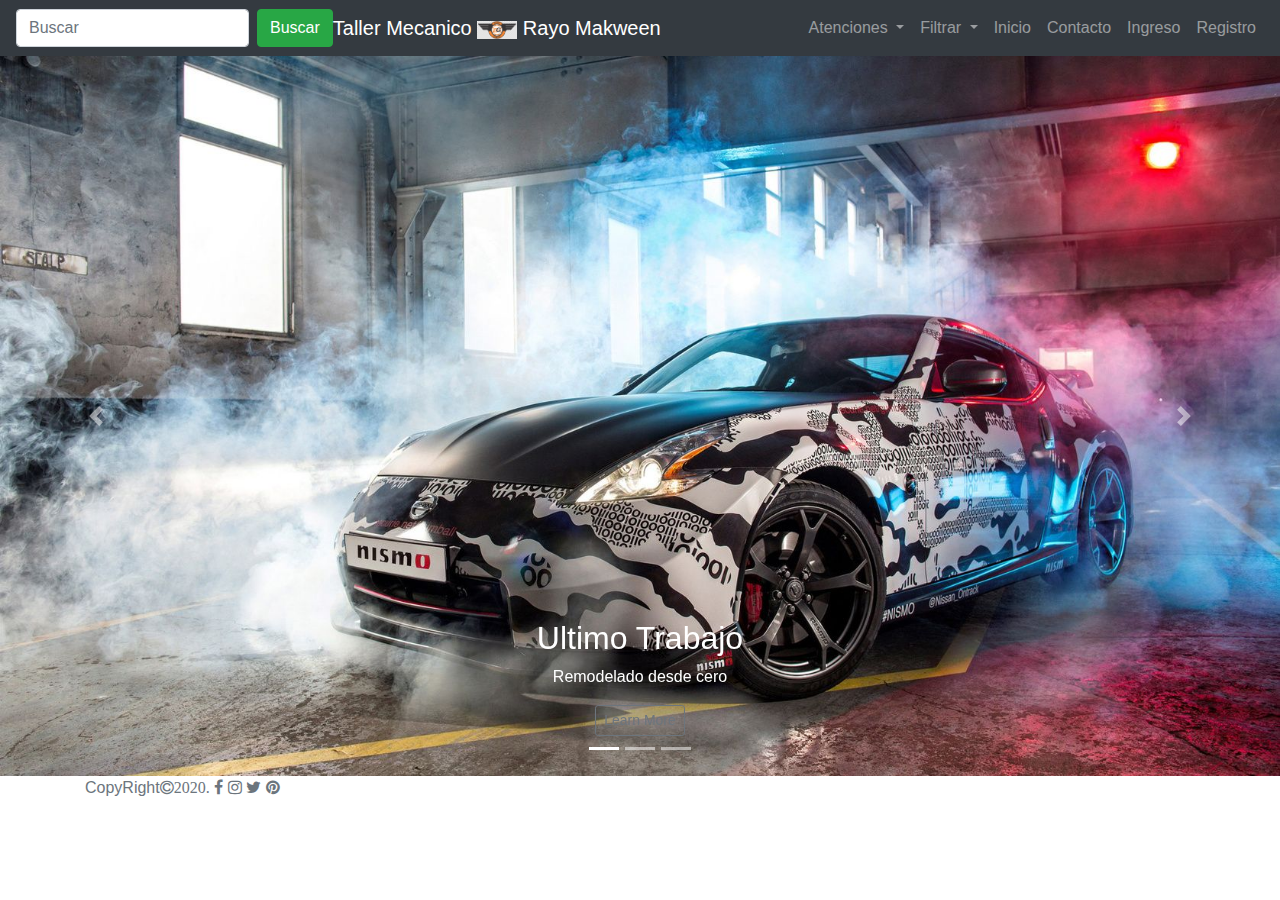
<file: index.html>
<!DOCTYPE html>
<html lang="en">
<head>
    <meta charset="UTF-8">
    <meta name="viewport" content="width=device-width, initial-scale=1.0">
    <link rel="stylesheet" href="https://stackpath.bootstrapcdn.com/bootstrap/4.5.2/css/bootstrap.min.css" integrity="sha384-JcKb8q3iqJ61gNV9KGb8thSsNjpSL0n8PARn9HuZOnIxN0hoP+VmmDGMN5t9UJ0Z" crossorigin="anonymous">    
<link rel="stylesheet" href="https://stackpath.bootstrapcdn.com/font-awesome/4.7.0/css/font-awesome.min.css"/>
<link rel="stylesheet" href="css/estilo.css"/>
    <title>Document</title>
</head>
<body>
    <nav class="navbar navbar-expand-sm bg-dark navbar-dark">
        <form class="form-inline" action="/action_page.php">
            <input class="form-control mr-sm-2" type="text" placeholder="Buscar">
            <button class="btn btn-success" type="submit">Buscar</button>
          </form>
        <a class="navbar-brand" href="#" >     Taller Mecanico  <img src="fotos/logo.jpg" alt="Logo" style="width:40px;"> Rayo Makween</a>
       
        <button class="navbar-toggler" type="button" data-toggle="collapse" data-target="#navbarNav">
            <span class="navbar-toggler-icon"></span>
        </button>
        <div class="collapse navbar-collapse" id="navbarNav">
            <ul class="navbar-nav mr-auto">
                
            </ul>
            <ul class="navbar-nav">
               
                <li class="nav-item dropdown">
                    <a class="nav-link dropdown-toggle" href="#" id="navbardrop" data-toggle="dropdown">
                      Atenciones
                    </a>
                    <div class="dropdown-menu">
                      <a class="dropdown-item" href="#">Categoria</a>
                      <a class="dropdown-item" href="#">Mecanica</a>
                    </div>
                  </li>
                  <li class="nav-item dropdown">
                    <a class="nav-link dropdown-toggle" href="#" id="navbardrop" data-toggle="dropdown">
                      Filtrar
                    </a>
                    <div class="dropdown-menu">
                      <a class="dropdown-item" href="#">Categoria</a>
                      <a class="dropdown-item" href="#">Mecanica</a>
                      <a class="dropdown-item" href="#">Palabra</a>
                    </div>
                  </li>
                <li class="nav-item">
                    <a class="nav-link" href="file:///C:/Users/Pato/Desktop/Evaluacion%201/Evaluacion1/index.html">Inicio</a>
                </li>
                <li class="nav-item">
                    <a class="nav-link" href="file:///C:/Users/Pato/Desktop/Evaluacion%201/Evaluacion1/Contactanos.html">Contacto</a>
                </li>
                <li class="nav-item">
                    <a class="nav-link" href="file:///C:/Users/Pato/Desktop/Evaluacion%201/Evaluacion1/ingreso.html">Ingreso</a>
                </li>
                <li class="nav-item">
                    <a class="nav-link" href="file:///C:/Users/Pato/Desktop/Evaluacion%201/Evaluacion1/Formulario.html">Registro</a>
                </li>
            </ul>
        </div>
    </nav>
    <div id="carousel" class="carousel slide carousel-fade" data-ride="carousel" data-interval="6000">
        <ol class="carousel-indicators">
            <li data-target="#carousel" data-slide-to="0" class="active"></li>
            <li data-target="#carousel" data-slide-to="1"></li>
            <li data-target="#carousel" data-slide-to="2"></li>
        </ol>
        <div class="carousel-inner" role="listbox">
            <div class="carousel-item active">
                <a href="file:///C:/Users/Pato/Desktop/Evaluacion%201/Evaluacion1/auto1.html#">
                    <!-- 
                    If you need more browser support use https://scottjehl.github.io/picturefill/
                    If a picture looks blurry on a retina device you can add a high resolution like this
                    <source srcset="img/blog-post-1000x600-2.jpg, blog-post-1000x600-2@2x.jpg 2x" media="(min-width: 768px)">

                    What image sizes should you use? This can help - https://codepen.io/JacobLett/pen/NjramL
                     -->
                     <picture>
                      <source srcset="fotos/auto1.jpg" media="(min-width: 1400px)">
                      <source srcset="fotos/auto1.jpg" media="(min-width: 769px)">
                       <source srcset="fotos/auto1.jpg" media="(min-width: 577px)">
                      <img srcset="fotos/auto1.jpg" alt="responsive image" class="d-block img-fluid">
                    </picture>

                    <div class="carousel-caption">
                        <div>
                            <h2>Ultimo Trabajo</h2>
                            <p>Remodelado desde cero</p>
                            <span class="btn btn-sm btn-outline-secondary">Learn More</span>
                        </div>
                    </div>
                </a>
            </div>
            <!-- /.carousel-item -->
            <div class="carousel-item">
                <a href="https://bootstrapcreative.com/">
                     <picture>
                      <source srcset="fotos/auto2.jpg" media="(min-width: 1400px)">
                      <source srcset="fotos/auto2.jpg" media="(min-width: 769px)">
                      <source srcset="fotos/auto2.jpg" media="(min-width: 577px)">
                      <img srcset="fotos/auto2.jpg" alt="responsive image" class="d-block img-fluid">
                    </picture>

                    <div class="carousel-caption justify-content-center align-items-center">
                        <div>
                            <h2>Nos especializamos en todo tipo de mecanica</h2>
                            <p>Desde autos de lujo a autos comunes</p>
                            <span class="btn btn-sm btn-outline-secondary">Our Process</span>
                        </div>
                    </div>
                </a>
            </div>
            <!-- /.carousel-item -->
            <div class="carousel-item">
                <a href="https://bootstrapcreative.com/">
                     <picture>
                      <source srcset="fotos/auto3.jpg" media="(min-width: 1400px)">
                      <source srcset="fotos/auto3.jpg" media="(min-width: 769px)">
                       <source srcset="fotos/auto3.jpg" media="(min-width: 577px)">
                      <img srcset="fotos/auto3.jpg" alt="responsive image" class="d-block img-fluid">
                    </picture>

                    <div class="carousel-caption justify-content-center align-items-center">
                        <div>
                            <h2>Estamos sorteando esta belleza</h2>
                            <p>Tu podrias ser el ganador de este auto</p>
                            <span class="btn btn-sm btn-secondary">Leer más</span>
                        </div>
                    </div>
                </a>
            </div>
            <!-- /.carousel-item -->
        </div>
        <!-- /.carousel-inner -->
        <a class="carousel-control-prev" href="#carousel" role="button" data-slide="prev">
            <span class="carousel-control-prev-icon" aria-hidden="true"></span>
            <span class="sr-only">Previous</span>
        </a>
        <a class="carousel-control-next" href="#carousel" role="button" data-slide="next">
            <span class="carousel-control-next-icon" aria-hidden="true"></span>
            <span class="sr-only">Next</span>
        </a>
    </div>
    <!-- /.carousel -->


<div class="container-fluid text-center">
    
</div>
<!-- /.container -->
     
     <footer class="footer">
        <div class="container">
          <span class="text-muted">CopyRight<i class="fa fa-copyright">2020.</i></span>
          <span class="text-muted al_der">
           <i class="fa fa-facebook"></i>
           <i class="fa fa-instagram"></i>
           <i class="fa fa-twitter"></i>
           <i class="fa fa-pinterest"></i>
          </span>
        </div>
      </footer>
     <!-- JS, Popper.js, and jQuery -->
<script src="https://code.jquery.com/jquery-3.5.1.slim.min.js" integrity="sha384-DfXdz2htPH0lsSSs5nCTpuj/zy4C+OGpamoFVy38MVBnE+IbbVYUew+OrCXaRkfj" crossorigin="anonymous"></script>
<script src="https://cdn.jsdelivr.net/npm/popper.js@1.16.1/dist/umd/popper.min.js" integrity="sha384-9/reFTGAW83EW2RDu2S0VKaIzap3H66lZH81PoYlFhbGU+6BZp6G7niu735Sk7lN" crossorigin="anonymous"></script>
<script src="https://stackpath.bootstrapcdn.com/bootstrap/4.5.2/js/bootstrap.min.js" integrity="sha384-B4gt1jrGC7Jh4AgTPSdUtOBvfO8shuf57BaghqFfPlYxofvL8/KUEfYiJOMMV+rV" crossorigin="anonymous"></script>
</body>
</html>
</file>
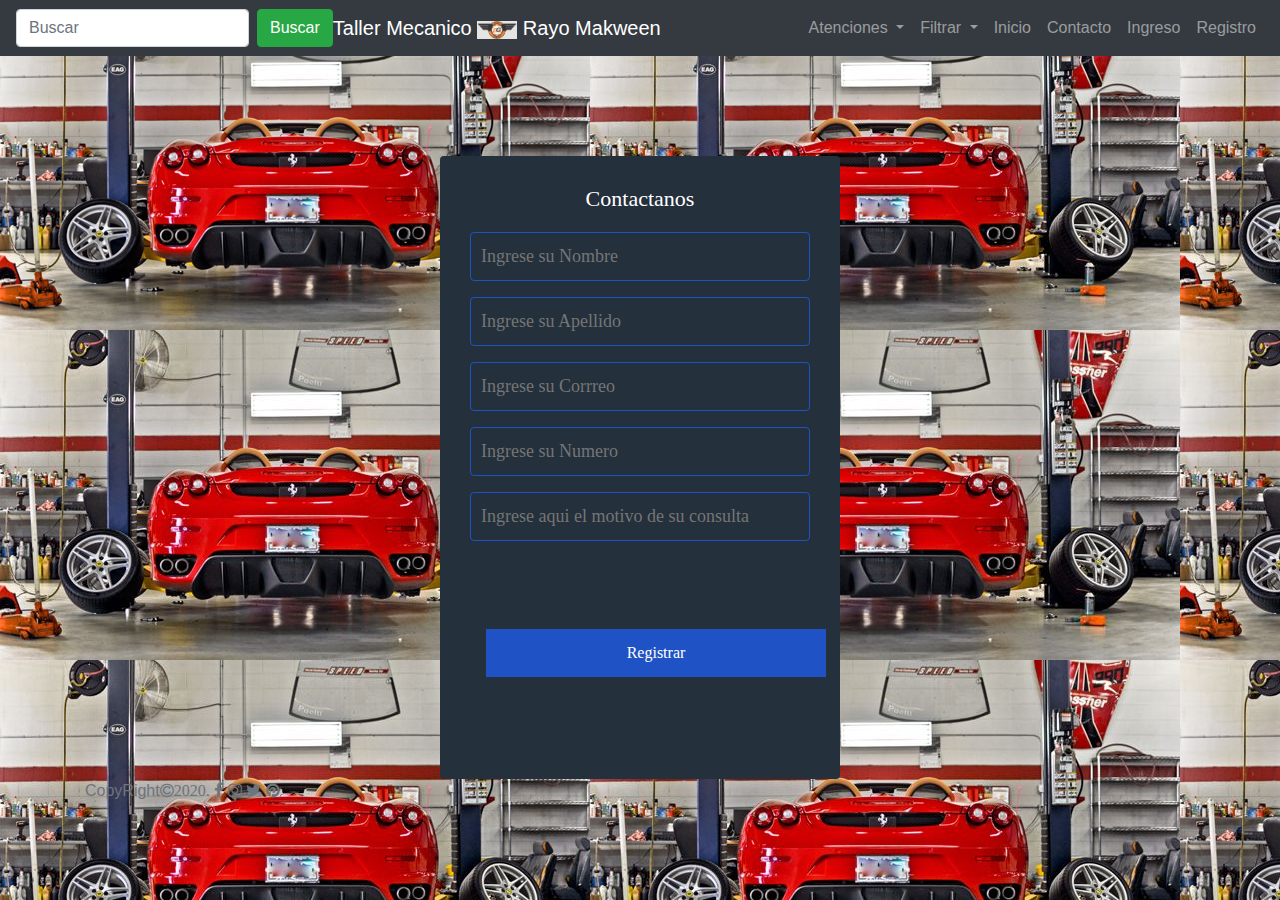
<file: Contactanos.html>
<!DOCTYPE html>
<html lang="en">
<head>
    <meta charset="UTF-8">
    <meta name="viewport" content="width=device-width, initial-scale=1.0">
    <link rel="stylesheet" href="https://stackpath.bootstrapcdn.com/bootstrap/4.5.2/css/bootstrap.min.css" integrity="sha384-JcKb8q3iqJ61gNV9KGb8thSsNjpSL0n8PARn9HuZOnIxN0hoP+VmmDGMN5t9UJ0Z" crossorigin="anonymous">    
    <link rel="stylesheet" href="https://stackpath.bootstrapcdn.com/font-awesome/4.7.0/css/font-awesome.min.css"/>
    <link rel="stylesheet" href="css/estilo.css"/>
    <title>Contacto</title>
</head>
<body background="fotos/taller.jpg">
    

    

    <nav class="navbar navbar-expand-sm bg-dark navbar-dark">
        <form class="form-inline" action="/action_page.php">
            <input class="form-control mr-sm-2" type="text" placeholder="Buscar">
            <button class="btn btn-success" type="submit">Buscar</button>
          </form>
        <a class="navbar-brand" href="#" >     Taller Mecanico  <img src="fotos/logo.jpg" alt="Logo" style="width:40px;"> Rayo Makween</a>
       
        <button class="navbar-toggler" type="button" data-toggle="collapse" data-target="#navbarNav">
            <span class="navbar-toggler-icon"></span>
        </button>
        <div class="collapse navbar-collapse" id="navbarNav">
            <ul class="navbar-nav mr-auto">
                
            </ul>
            <ul class="navbar-nav">
               
                <li class="nav-item dropdown">
                    <a class="nav-link dropdown-toggle" href="#" id="navbardrop" data-toggle="dropdown">
                      Atenciones
                    </a>
                    <div class="dropdown-menu">
                      <a class="dropdown-item" href="#">Categoria</a>
                      <a class="dropdown-item" href="#">Mecanica</a>
                    </div>
                  </li>
                  <li class="nav-item dropdown">
                    <a class="nav-link dropdown-toggle" href="#" id="navbardrop" data-toggle="dropdown">
                      Filtrar
                    </a>
                    <div class="dropdown-menu">
                      <a class="dropdown-item" href="#">Categoria</a>
                      <a class="dropdown-item" href="#">Mecanica</a>
                      <a class="dropdown-item" href="#">Palabra</a>
                    </div>
                  </li>
                <li class="nav-item">
                    <a class="nav-link" href="file:///C:/Users/Pato/Desktop/Evaluacion%201/Evaluacion1/index.html">Inicio</a>
                </li>
                <li class="nav-item">
                    <a class="nav-link" href="file:///C:/Users/Pato/Desktop/Evaluacion%201/Evaluacion1/Contactanos.html">Contacto</a>
                </li>
                <li class="nav-item">
                    <a class="nav-link" href="file:///C:/Users/Pato/Desktop/Evaluacion%201/Evaluacion1/ingreso.html">Ingreso</a>
                </li>
                <li class="nav-item">
                    <a class="nav-link" href="file:///C:/Users/Pato/Desktop/Evaluacion%201/Evaluacion1/Formulario.html">Registro</a>
                </li>
            </ul>
        </div>
    </nav>
    
      <div class="container-fluid text-center">
          <section class="form-registro"> 
              <h4>Contactanos</h4>
              <input class="control" type="text" name="nombre" id="nombre" placeholder="Ingrese su Nombre">
              <input class="control" type="text" name="apellido" id="apellido" placeholder="Ingrese su Apellido">
              <input class="control" type="text" name="correo" id="correo" placeholder="Ingrese su Corrreo">
              <input class="control" type="text" name="numero" id="numero" placeholder="Ingrese su Numero">
              <input class="control" type="text" name="motivo" id="motivo" placeholder="Ingrese aqui el motivo de su consulta"
              <p> <a href="#"></a></p>
              <input class="boton" type="submit" value="Registrar">
              <p><a href="#"></a></p>
          </section>
    </div>
    <footer class="footer">
        <div class="container">
          <span class="text-muted">CopyRight<i class="fa fa-copyright">2020.</i></span>
          <span class="text-muted al_der">
           <i class="fa fa-facebook"></i>
           <i class="fa fa-instagram"></i>
           <i class="fa fa-twitter"></i>
           <i class="fa fa-pinterest"></i>
          </span>
        </div>
      </footer>
    <script src="https://code.jquery.com/jquery-3.5.1.slim.min.js" integrity="sha384-DfXdz2htPH0lsSSs5nCTpuj/zy4C+OGpamoFVy38MVBnE+IbbVYUew+OrCXaRkfj" crossorigin="anonymous"></script>
<script src="https://cdn.jsdelivr.net/npm/popper.js@1.16.1/dist/umd/popper.min.js" integrity="sha384-9/reFTGAW83EW2RDu2S0VKaIzap3H66lZH81PoYlFhbGU+6BZp6G7niu735Sk7lN" crossorigin="anonymous"></script>
<script src="https://stackpath.bootstrapcdn.com/bootstrap/4.5.2/js/bootstrap.min.js" integrity="sha384-B4gt1jrGC7Jh4AgTPSdUtOBvfO8shuf57BaghqFfPlYxofvL8/KUEfYiJOMMV+rV" crossorigin="anonymous"></script>
</body>
</html>
</file>
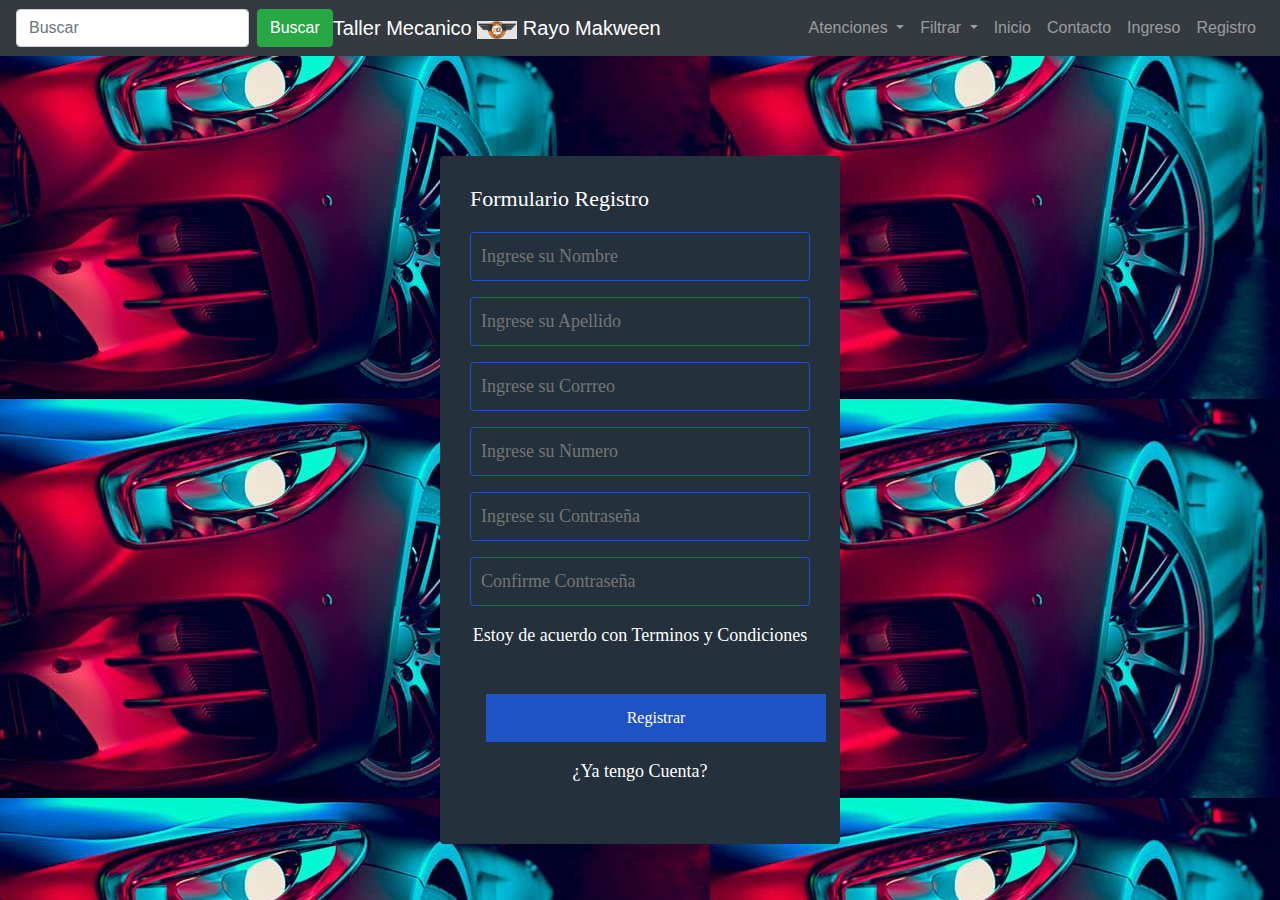
<file: Formulario.html>
<!DOCTYPE html>
<html lang="en">
<head>
    <meta charset="UTF-8">
    <meta name="viewport" content="width=device-width, initial-scale=1.0">
    <link rel="stylesheet" href="https://stackpath.bootstrapcdn.com/bootstrap/4.5.2/css/bootstrap.min.css" integrity="sha384-JcKb8q3iqJ61gNV9KGb8thSsNjpSL0n8PARn9HuZOnIxN0hoP+VmmDGMN5t9UJ0Z" crossorigin="anonymous">    
    <link rel="stylesheet" href="https://stackpath.bootstrapcdn.com/font-awesome/4.7.0/css/font-awesome.min.css"/>
    <link rel="stylesheet" href="css/estilo.css"/>
    <title>Formulario</title>
</head>
<body background="fotos/formulario.jpg">
    <nav class="navbar navbar-expand-sm bg-dark navbar-dark">
        <form class="form-inline" action="/action_page.php">
            <input class="form-control mr-sm-2" type="text" placeholder="Buscar">
            <button class="btn btn-success" type="submit">Buscar</button>
          </form>
        <a class="navbar-brand" href="#" >     Taller Mecanico  <img src="fotos/logo.jpg" alt="Logo" style="width:40px;"> Rayo Makween</a>
       
        <button class="navbar-toggler" type="button" data-toggle="collapse" data-target="#navbarNav">
            <span class="navbar-toggler-icon"></span>
        </button>
        <div class="collapse navbar-collapse" id="navbarNav">
            <ul class="navbar-nav mr-auto">
                
            </ul>
            <ul class="navbar-nav">
               
                <li class="nav-item dropdown">
                    <a class="nav-link dropdown-toggle" href="#" id="navbardrop" data-toggle="dropdown">
                      Atenciones
                    </a>
                    <div class="dropdown-menu">
                      <a class="dropdown-item" href="#">Categoria</a>
                      <a class="dropdown-item" href="#">Mecanica</a>
                    </div>
                  </li>
                  <li class="nav-item dropdown">
                    <a class="nav-link dropdown-toggle" href="#" id="navbardrop" data-toggle="dropdown">
                      Filtrar
                    </a>
                    <div class="dropdown-menu">
                      <a class="dropdown-item" href="#">Categoria</a>
                      <a class="dropdown-item" href="#">Mecanica</a>
                      <a class="dropdown-item" href="#">Palabra</a>
                    </div>
                  </li>
                <li class="nav-item">
                    <a class="nav-link" href="file:///C:/Users/Pato/Desktop/Evaluacion%201/Evaluacion1/index.html">Inicio</a>
                </li>
                <li class="nav-item">
                    <a class="nav-link" href="file:///C:/Users/Pato/Desktop/Evaluacion%201/Evaluacion1/Contactanos.html">Contacto</a>
                </li>
                <li class="nav-item">
                    <a class="nav-link" href="file:///C:/Users/Pato/Desktop/Evaluacion%201/Evaluacion1/ingreso.html">Ingreso</a>
                </li>
                <li class="nav-item">
                    <a class="nav-link" href="file:///C:/Users/Pato/Desktop/Evaluacion%201/Evaluacion1/Formulario.html">Registro</a>
                </li>
            </ul>
        </div>
    </nav>
    
<section class="form-registro"> 
    <h4>Formulario Registro</h4>
    <input class="control" type="text" name="nombre" id="nombre" placeholder="Ingrese su Nombre">
    <input class="control" type="text" name="apellido" id="apellido" placeholder="Ingrese su Apellido">
    <input class="control" type="text" name="correo" id="correo" placeholder="Ingrese su Corrreo">
    <input class="control" type="text" name="numero" id="numero" placeholder="Ingrese su Numero">
    <input class="control" type="text" name="contraseña" id="contraseña" placeholder="Ingrese su Contraseña">
    <input class="control" type="text" name="ccontraseña" id="ccontraseña" placeholder="Confirme Contraseña">
    <p>Estoy de acuerdo con <a href="#">Terminos y Condiciones</a></p>
    <input class="boton" type="submit" value="Registrar">
    <p><a href="#">¿Ya tengo Cuenta?</a></p>
</section>

<script src="https://code.jquery.com/jquery-3.5.1.slim.min.js" integrity="sha384-DfXdz2htPH0lsSSs5nCTpuj/zy4C+OGpamoFVy38MVBnE+IbbVYUew+OrCXaRkfj" crossorigin="anonymous"></script>
<script src="https://cdn.jsdelivr.net/npm/popper.js@1.16.1/dist/umd/popper.min.js" integrity="sha384-9/reFTGAW83EW2RDu2S0VKaIzap3H66lZH81PoYlFhbGU+6BZp6G7niu735Sk7lN" crossorigin="anonymous"></script>
<script src="https://stackpath.bootstrapcdn.com/bootstrap/4.5.2/js/bootstrap.min.js" integrity="sha384-B4gt1jrGC7Jh4AgTPSdUtOBvfO8shuf57BaghqFfPlYxofvL8/KUEfYiJOMMV+rV" crossorigin="anonymous"></script>
</body>
</html>
</file>
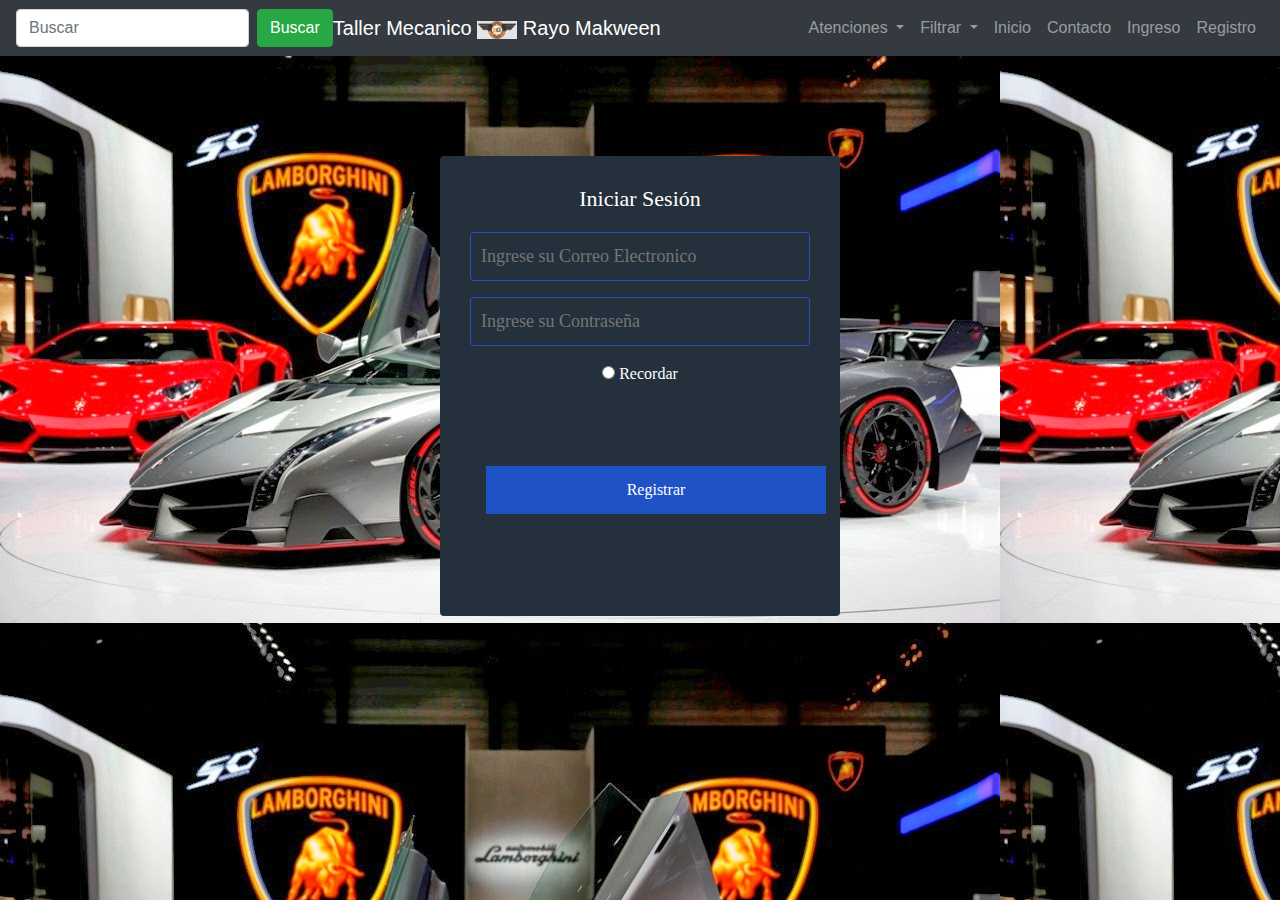
<file: ingreso.html>
<!DOCTYPE html>
<html lang="en">
<head>
    <meta charset="UTF-8">
    <meta name="viewport" content="width=device-width, initial-scale=1.0">
    <link rel="stylesheet" href="https://stackpath.bootstrapcdn.com/bootstrap/4.5.2/css/bootstrap.min.css" integrity="sha384-JcKb8q3iqJ61gNV9KGb8thSsNjpSL0n8PARn9HuZOnIxN0hoP+VmmDGMN5t9UJ0Z" crossorigin="anonymous">    
    <link rel="stylesheet" href="https://stackpath.bootstrapcdn.com/font-awesome/4.7.0/css/font-awesome.min.css"/>
    <link rel="stylesheet" href="css/estilo.css"/>
    <title>Ingreso</title>
</head>
<body background="fotos/inicio.jpg">

    <nav class="navbar navbar-expand-sm bg-dark navbar-dark">
        <form class="form-inline" action="/action_page.php">
            <input class="form-control mr-sm-2" type="text" placeholder="Buscar">
            <button class="btn btn-success" type="submit">Buscar</button>
          </form>
        <a class="navbar-brand" href="#" >     Taller Mecanico  <img src="fotos/logo.jpg" alt="Logo" style="width:40px;"> Rayo Makween</a>
       
        <button class="navbar-toggler" type="button" data-toggle="collapse" data-target="#navbarNav">
            <span class="navbar-toggler-icon"></span>
        </button>
        <div class="collapse navbar-collapse" id="navbarNav">
            <ul class="navbar-nav mr-auto">
                
            </ul>
            <ul class="navbar-nav">
               
                <li class="nav-item dropdown">
                    <a class="nav-link dropdown-toggle" href="#" id="navbardrop" data-toggle="dropdown">
                      Atenciones
                    </a>
                    <div class="dropdown-menu">
                      <a class="dropdown-item" href="#">Categoria</a>
                      <a class="dropdown-item" href="#">Mecanica</a>
                    </div>
                  </li>
                  <li class="nav-item dropdown">
                    <a class="nav-link dropdown-toggle" href="#" id="navbardrop" data-toggle="dropdown">
                      Filtrar
                    </a>
                    <div class="dropdown-menu">
                      <a class="dropdown-item" href="#">Categoria</a>
                      <a class="dropdown-item" href="#">Mecanica</a>
                      <a class="dropdown-item" href="#">Palabra</a>
                    </div>
                  </li>
                <li class="nav-item">
                    <a class="nav-link" href="file:///C:/Users/Pato/Desktop/Evaluacion%201/Evaluacion1/index.html">Inicio</a>
                </li>
                <li class="nav-item">
                    <a class="nav-link" href="file:///C:/Users/Pato/Desktop/Evaluacion%201/Evaluacion1/Contactanos.html">Contacto</a>
                </li>
                <li class="nav-item">
                    <a class="nav-link" href="file:///C:/Users/Pato/Desktop/Evaluacion%201/Evaluacion1/ingreso.html">Ingreso</a>
                </li>
                <li class="nav-item">
                    <a class="nav-link" href="file:///C:/Users/Pato/Desktop/Evaluacion%201/Evaluacion1/Formulario.html">Registro</a>
                </li>
            </ul>   
        </div>
    </nav>
    <div class="container-fluid text-center">
        <section class="form-registro"> 
            <h4>Iniciar Sesión</h4>
            <input class="control" type="text" name="correo" id="Correo" placeholder="Ingrese su Correo Electronico">
            <input class="control" type="text" name="apellido" id="apellido" placeholder="Ingrese su Contraseña">
            <div class="radio">
                
                <input type="radio" name="recordar" id="recordar">
                <label for="recordar">Recordar</label> 
            </div>
            <p> <a href="#"></a></p>
            <input class="boton" type="submit" value="Registrar">
            <p><a href="#"></a></p>
        </section>
    <script src="https://code.jquery.com/jquery-3.5.1.slim.min.js" integrity="sha384-DfXdz2htPH0lsSSs5nCTpuj/zy4C+OGpamoFVy38MVBnE+IbbVYUew+OrCXaRkfj" crossorigin="anonymous"></script>
<script src="https://cdn.jsdelivr.net/npm/popper.js@1.16.1/dist/umd/popper.min.js" integrity="sha384-9/reFTGAW83EW2RDu2S0VKaIzap3H66lZH81PoYlFhbGU+6BZp6G7niu735Sk7lN" crossorigin="anonymous"></script>
<script src="https://stackpath.bootstrapcdn.com/bootstrap/4.5.2/js/bootstrap.min.js" integrity="sha384-B4gt1jrGC7Jh4AgTPSdUtOBvfO8shuf57BaghqFfPlYxofvL8/KUEfYiJOMMV+rV" crossorigin="anonymous"></script>
</body>
</html>
</file>
<file: css/estilo.css>
*
{
    margin: 0;
    padding: 0;
    box-sizing: border-box;
}

.form-registro
{
    width: 400px;
    background: #24303c;
    padding: 30px;
    margin: auto;
    margin-top: 100px;
    border-radius: 4px;
    font-family: 'calibri';
    color: white;
}

.form-registro h4
{
 font-size: 22px;
 margin-bottom: 20px;

}

.control
{
    width: 100%;
    background: #24303c;
    padding: 10px;
    border-radius: 4px;
    margin-bottom: 16px;
    border: 1px solid #1f53c5;  
    font-family: 'calibri';
    font-size: 18px;
}

.form-registro p
{
    height: 40px;
    text-align: center;
    font-size: 18px;
}

.form-registro a 
{
    color: white;
    text-decoration: none;

}

.form-registro a:hover
{
    color: white;
    text-decoration: underline;
}

.form-registro .boton
{
    width: 100%;
    background: #1f53c5;
    border: none;
    padding: 12px;
    color: white;
    margin: 16px ;
    font-size: 16px;
}
</file>
